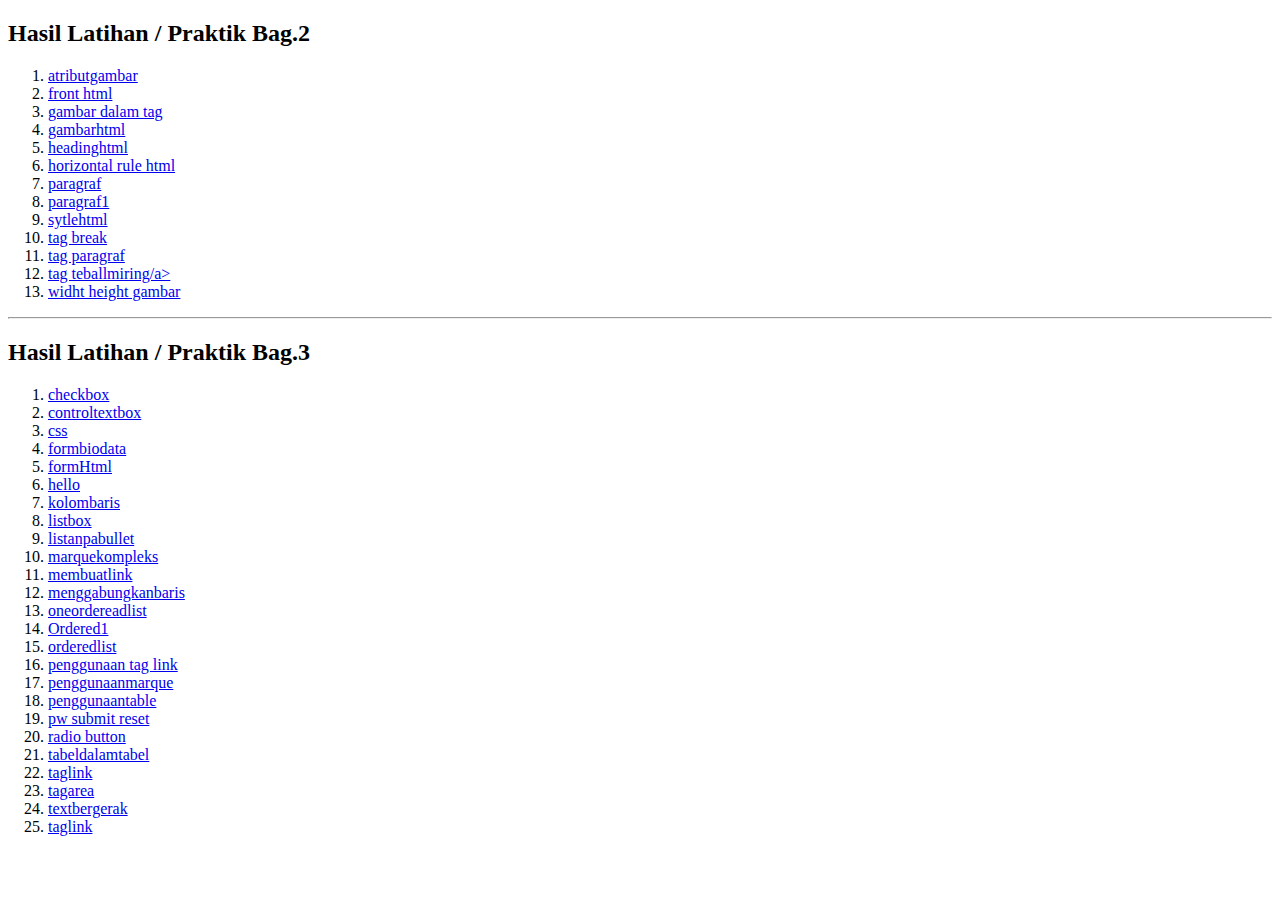
<file: index.html>
<!DOCTYPE html>
<html lang="en">
<head>
    <meta charset="UTF-8">
    <meta http-equiv="X-UA-Compatible" content="IE=edge">
    <meta name="viewport" content="width=device-width, initial-scale=1.0">
    <title>Hasil Latihan / Praktik</title>
</head>
<body>
    <h2>Hasil Latihan / Praktik Bag.2</h2>
    <p>
        <ol>
            <li><a href="/praktik2/atributgambar.html">atributgambar</a></li>
            <li><a href="/praktik2/front html.html">front html</a></li>
            <li><a href="/praktik2/gambar dalam tag.html">gambar dalam tag</a></li>
            <li><a href="/praktik2/gambarhtml.html">gambarhtml</a></li>
            <li><a href="/praktik2/heading html.html">headinghtml</a></li>
            <li><a href="/praktik2/horizontal rule html.html">horizontal rule html</a></li>
            <li><a href="/praktik2/paragraf.html">paragraf</a></li>
            <li><a href="/praktik2/paragraf1.html">paragraf1</a></li>
            <li><a href="/praktik2/sytlehtml.html">sytlehtml</a></li>
            <li><a href="/praktik2/tag break.html">tag break</a></li>
            <li><a href="/praktik2/tag pragraf.html">tag paragraf</a></li>
            <li><a href="/praktik2/tag teballmiring.html">tag teballmiring/a></li>
            <li><a href="/praktik2/widht height gambar.html">widht height gambar</a></li>
        </ol>
    </p>
    <hr>
    <h2>Hasil Latihan / Praktik Bag.3</h2>
    <p>
        <ol>
            <li><a href="/praktik3/checkbox.html">checkbox</a></li>
            <li><a href="/praktik3/control text box.html">controltextbox</a></li>
            <li><a href="/praktik3/css.html">css</a></li>
            <li><a href="/praktik3/form biodata.html">formbiodata</a></li>
            <li><a href="/praktik3/form.html">formHtml</a></li>
            <li><a href="/praktik3/hello.html">hello</a></li>
            <li><a href="/praktik3/kolombaris.html">kolombaris</a></li>
            <li><a href="/praktik3/list box.html">listbox</a></li>
            <li><a href="/praktik3/listanpabullet.html">listanpabullet</a></li>
            <li><a href="/praktik3/marquekompleks.html">marquekompleks</a></li>
            <li><a href="/praktik3/membuatlink.html">membuatlink</a></li>
            <li><a href="/praktik3/menggabungbaris.html">menggabungkanbaris</a></li>
            <li><a href="/praktik3/onerdereadlist.html">oneordereadlist</a></li>
            <li><a href="/praktik3/ordered1.html">Ordered1</a></li>
            <li><a href="/praktik3/orderedlist.html">orderedlist</a></li>
            <li><a href="/praktik3/penggunaan taglink.html">penggunaan tag link</a></li>
            <li><a href="/praktik3/penggunaanmarque.html">penggunaanmarque</a></li>
            <li><a href="/praktik3/penggunaantable.html">penggunaantable</a></li>
            <li><a href="/praktik3/pw submit reset.html">pw submit reset</a></li>
            <li><a href="/praktik3/radio button.html">radio button</a></li>
            <li><a href="/praktik3/tabeldalamtabel.html">tabeldalamtabel</a></li>
            <li><a href="/praktik3/taglink.html">taglink</a></li>
            <li><a href="/praktik3/text area.html">tagarea</a></li>
            <li><a href="/praktik3/textbergerak.html">textbergerak</a></li>
            <li><a href="/praktik3/">taglink</a></li>
        

        </ol>
    </p>
</body>
</html>
</file>
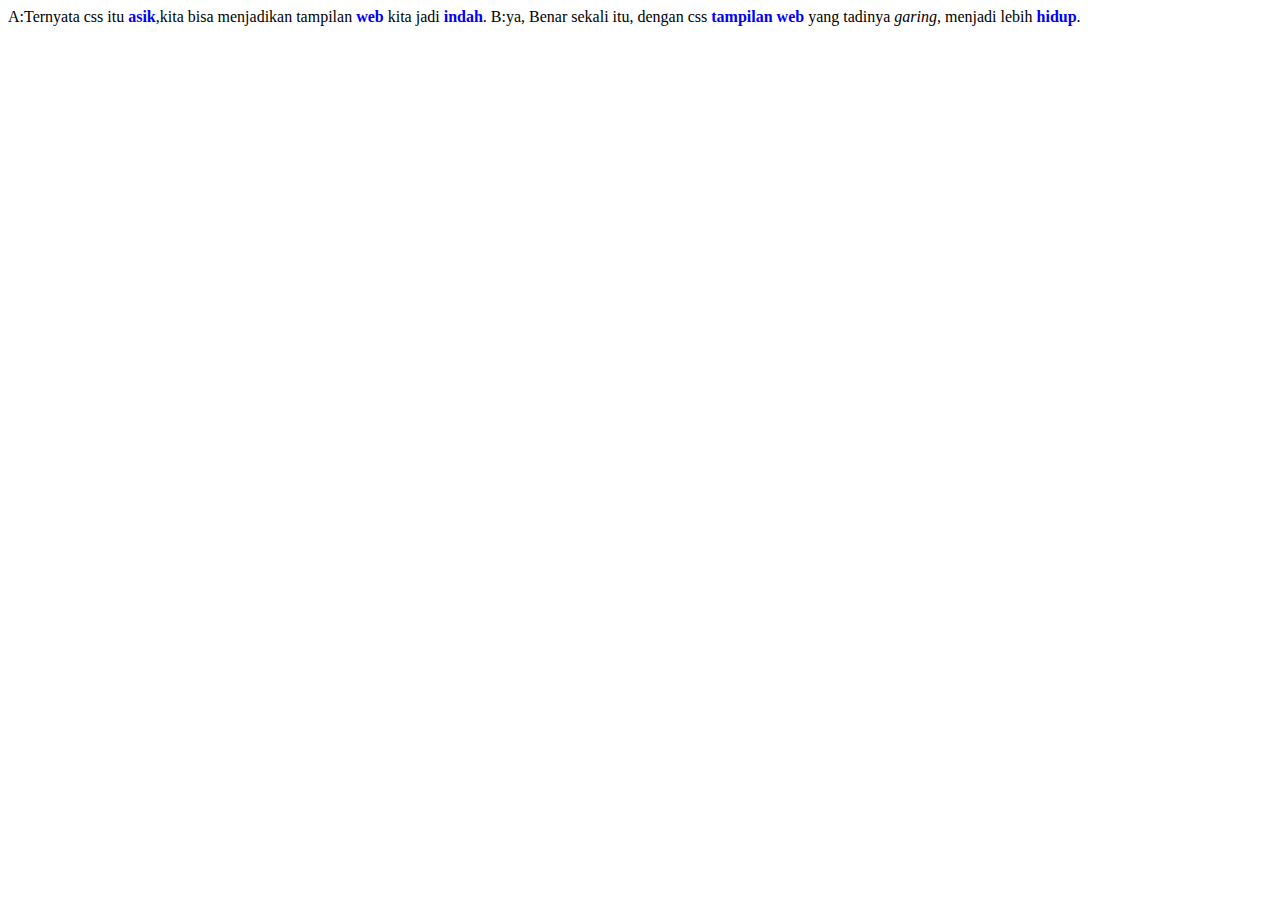
<file: bdalamcss.html>
<!DOCTYPE html> 
<html> 
<head> 
<title>belajar web</title> 
<style type="text/css"> 
b{ 
color:blue;/*merubah warna teks*/ 
} 
</style> 
</head> 
<body> 
A:Ternyata css itu <B>asik</B>,kita bisa menjadikan tampilan <B>web</B>  kita jadi <B>indah</B>. 
B:ya, Benar sekali itu, dengan css <B>tampilan web</B> yang tadinya  <I>garing</I>, menjadi lebih <B>hidup</B>. 
</body> 
</html>
</file>
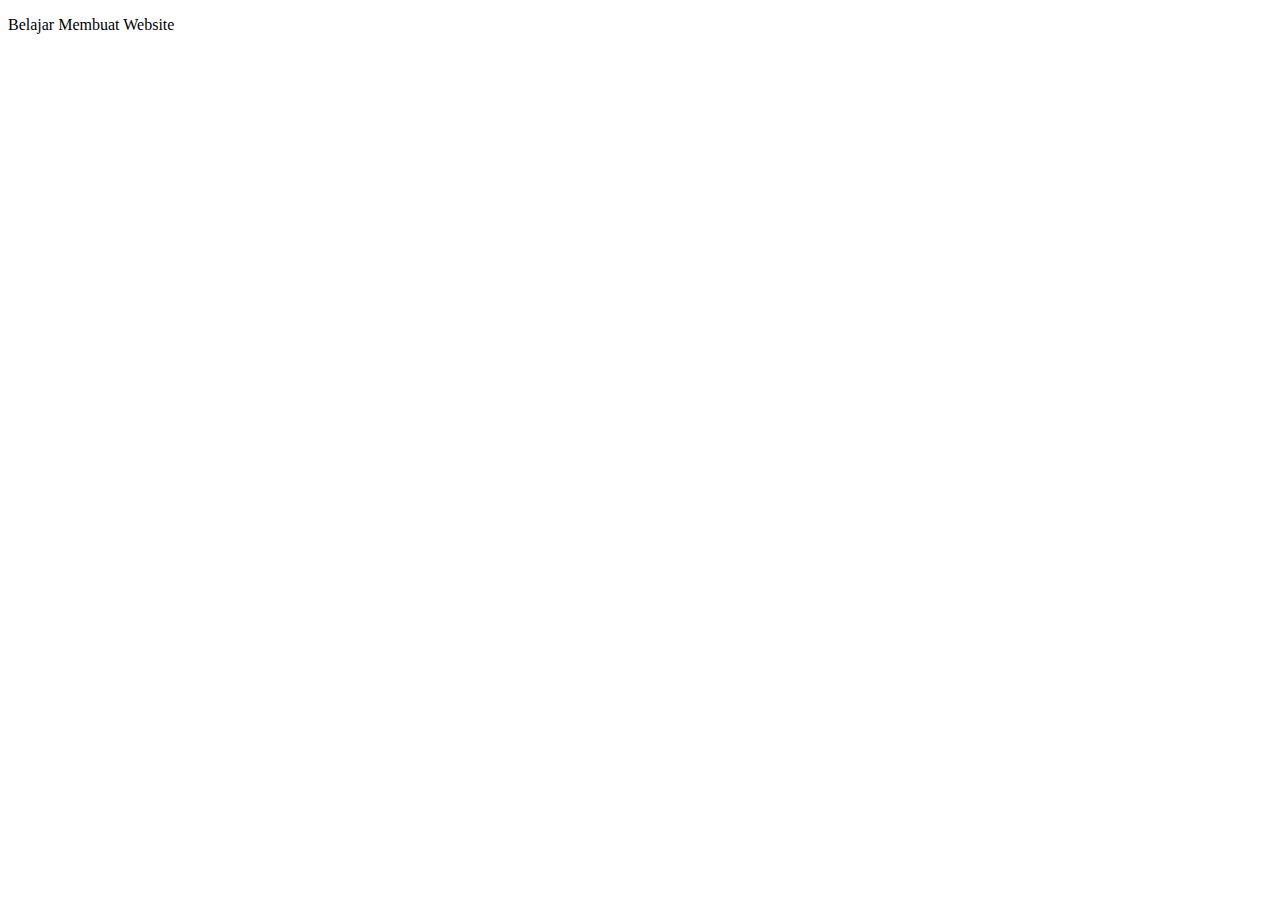
<file: class selector.html>
<!DOCTYPE html> 
<html> 
<head> 
<title>Class Selector</title> 
<style> 
.judul{ 
Font : 12pt Impact; 
} 
</style> 
</head> 
<body> 
<h3 class="judul">Belajar Membuat Website</h3> 
</body> 
</html>
</file>
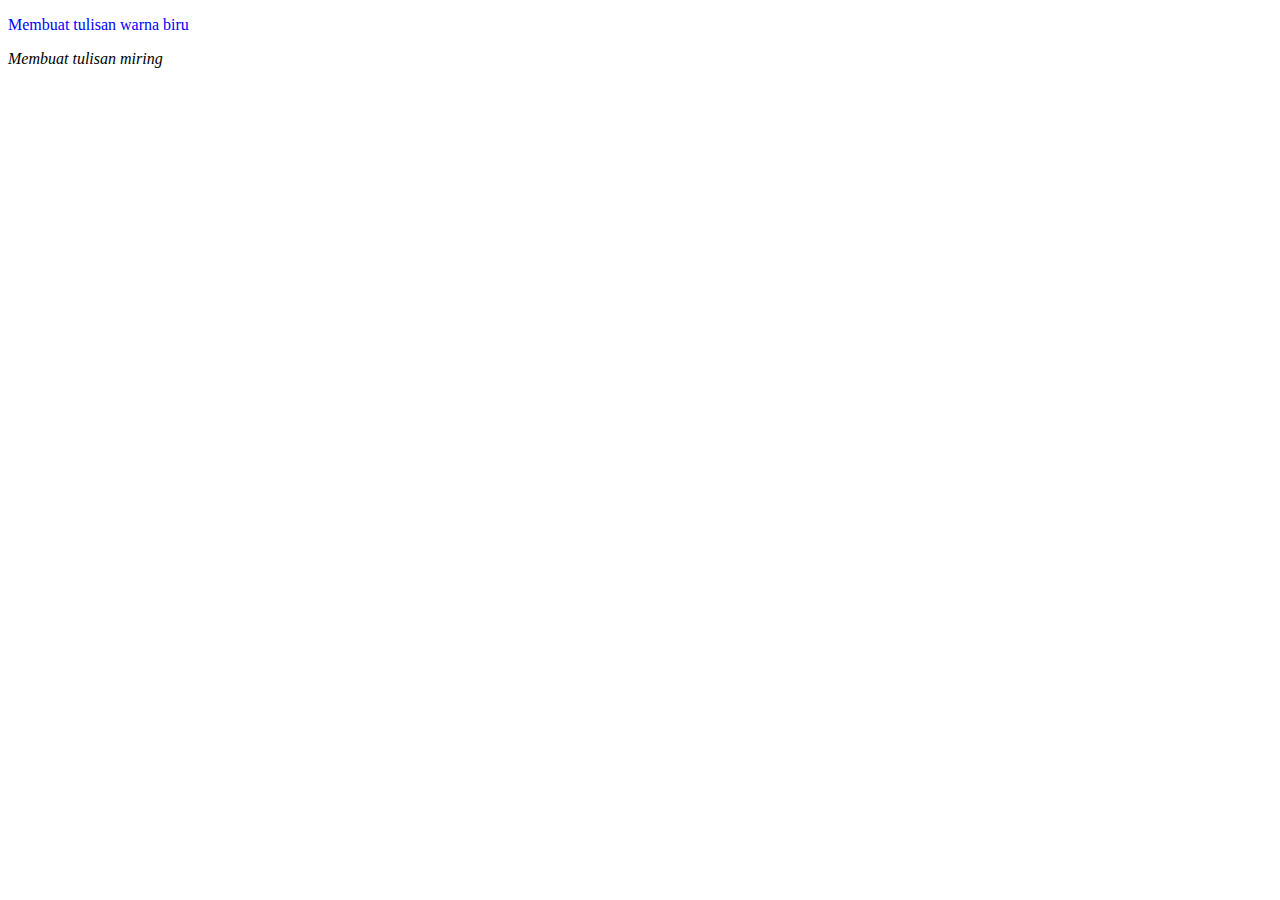
<file: css.html>
<!DOCTYPE html> 
<html> 
<head> 
<title>Penggunaan Tag Image</title> 
</head> 
<body> 
<p style="color:blue"> 
Membuat tulisan warna biru 
</p> 
<p style="font-style:italic;"> 
Membuat tulisan miring 
</p> 
</body> 
</html>
</file>
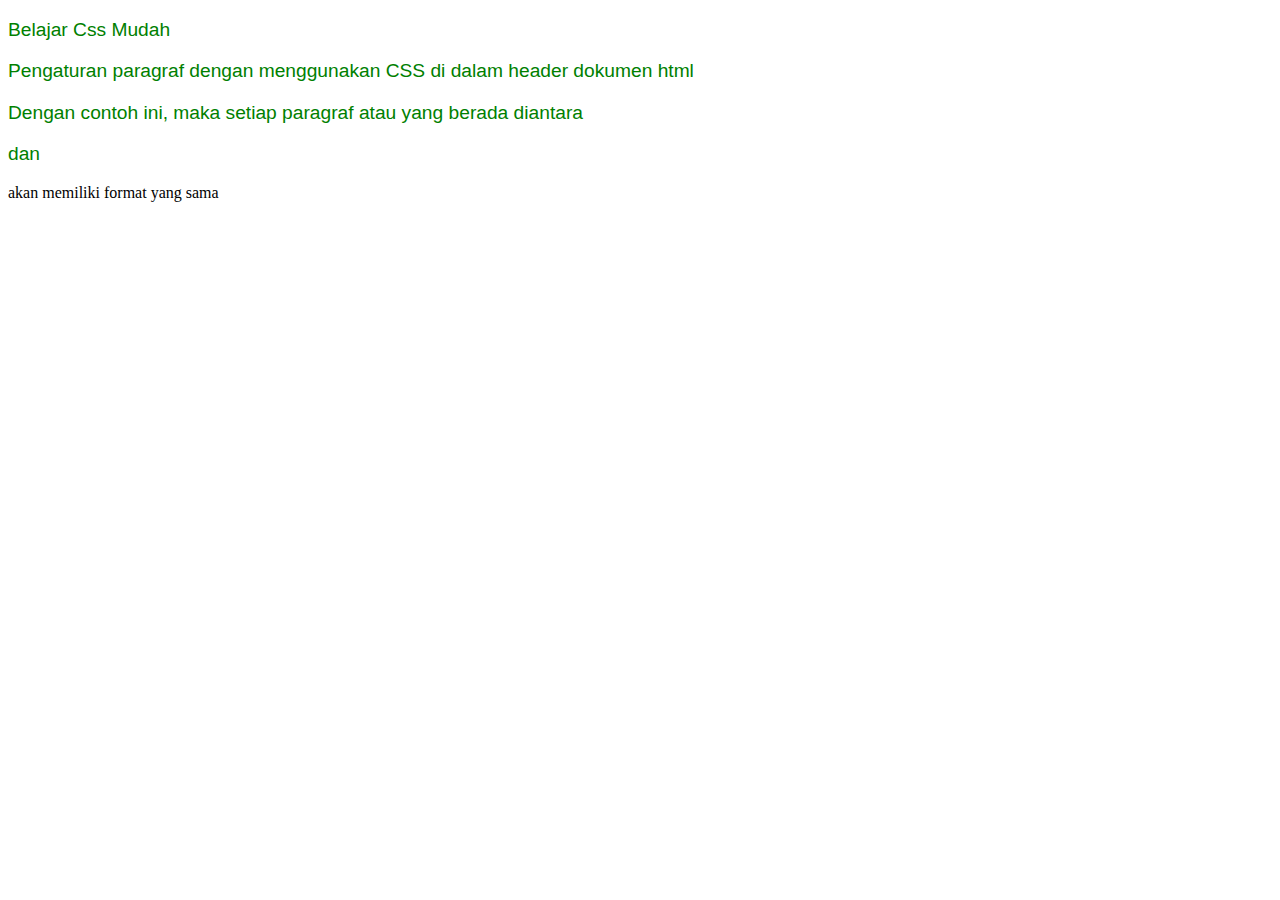
<file: embeded css.html>
<!DOCTYPE html> 
<html>
<head> 
<style> 
p{  
color:green; 
font-family:arial; 
font-size:120%; 
} 
</style> 
</head> 
<body> 
<p>Belajar Css Mudah</p> 
<p>Pengaturan paragraf dengan menggunakan CSS di dalam header dokumen html</p> 
<p>Dengan contoh ini, maka setiap paragraf atau yang berada diantara </p><p>dan</p>akan memiliki format yang sama 
</body> 
</html>
</file>
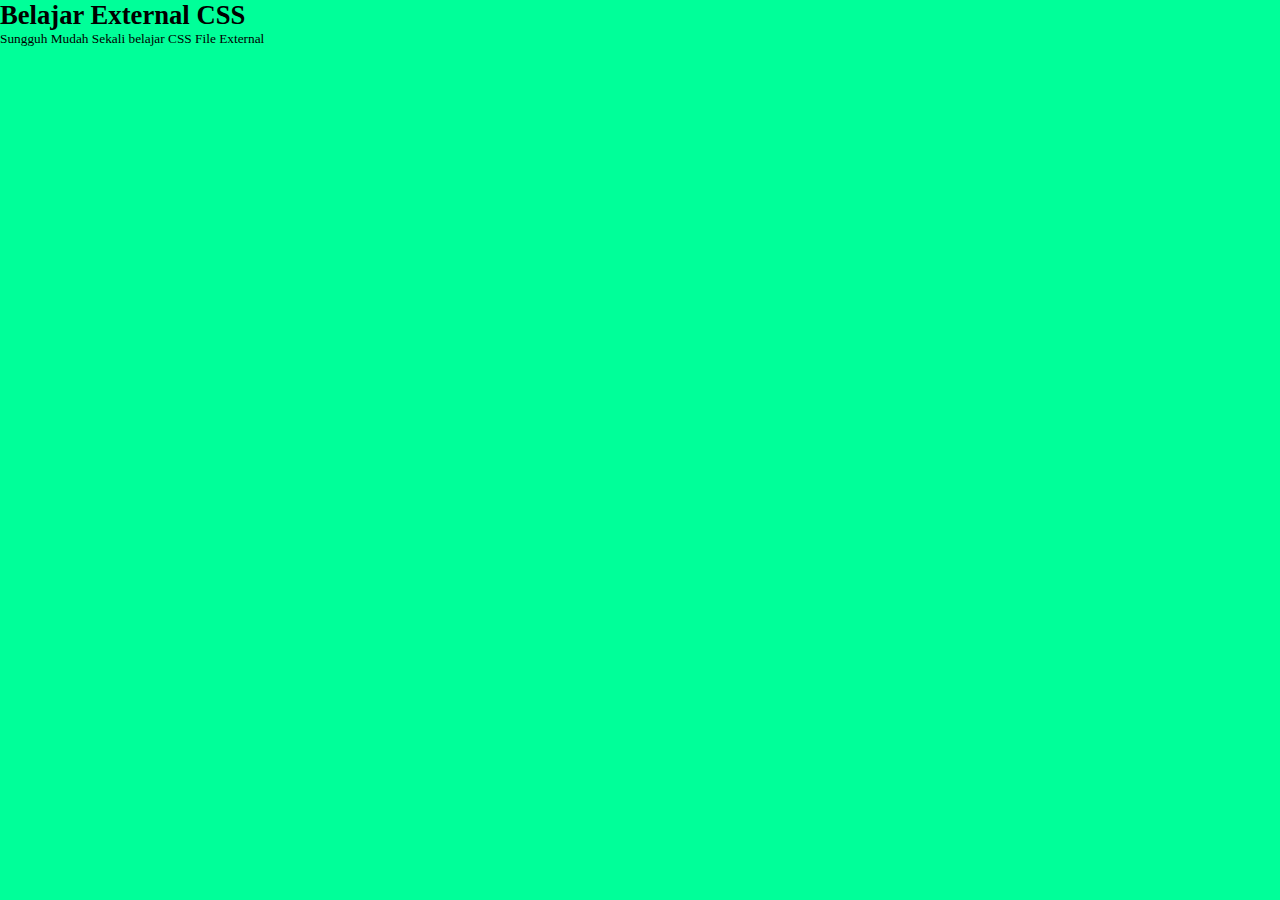
<file: external css.html>
<!DOCTYPE html> 
<html> 
<head> 
<title>External CSS File</title> 
<link rel="stylesheet" href="style.css" type="text/css"></link> 
</head> 
<body> 
<h1>Belajar External CSS</h1> 
<p>Sungguh Mudah Sekali belajar CSS File External</p> 
</body> 
</html>
</file>
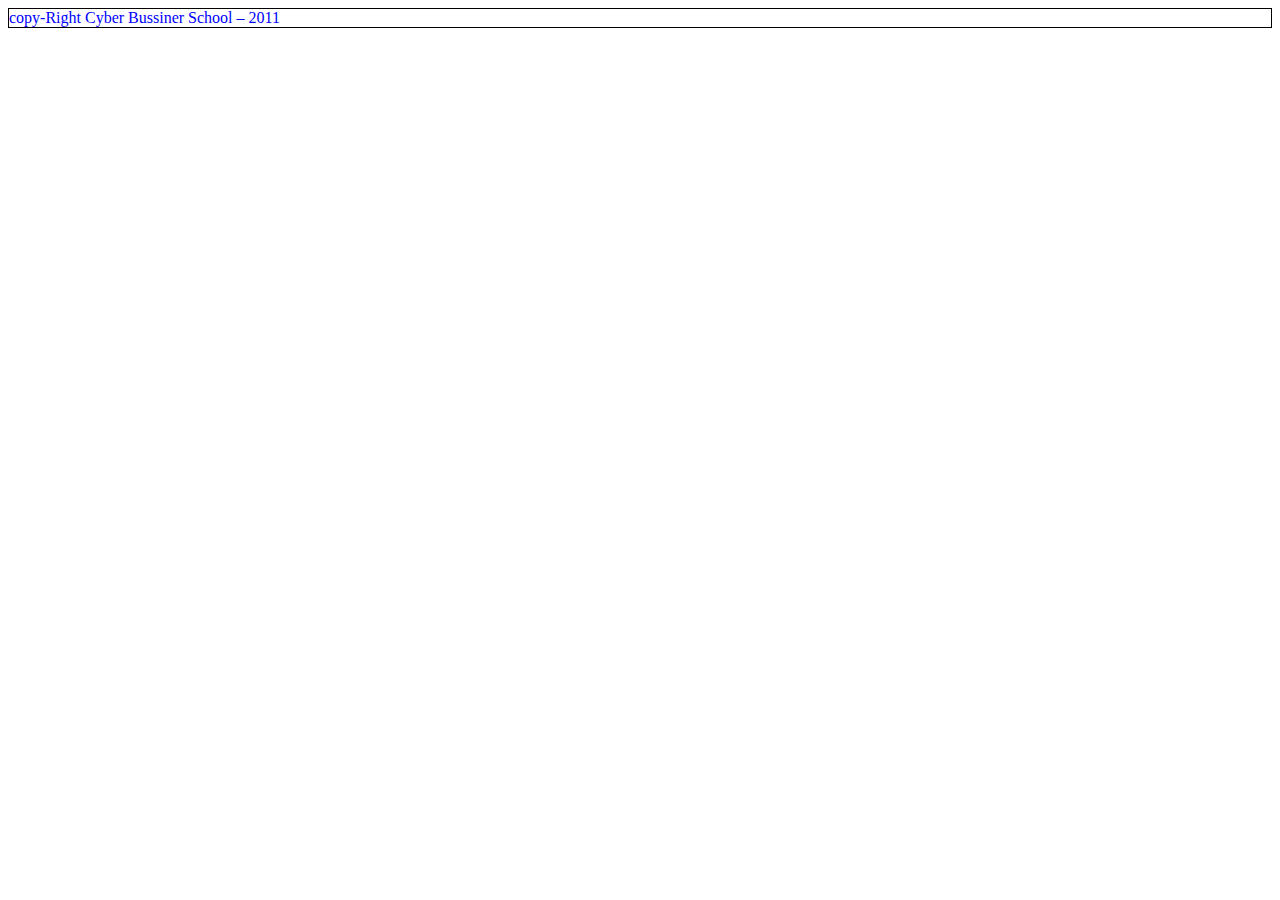
<file: id selector.html>
<!DOCTYPE html> 
<html> 
<head> 
<title>ID Selector</title> 
<style> 
#footer {  
color: blue; 
border: 1px solid black; 
} 
</style> 
</head> 
<body> 
<div id="footer"> 
copy-Right Cyber Bussiner School – 2011 
</div> 
</body> 
</html>
</file>
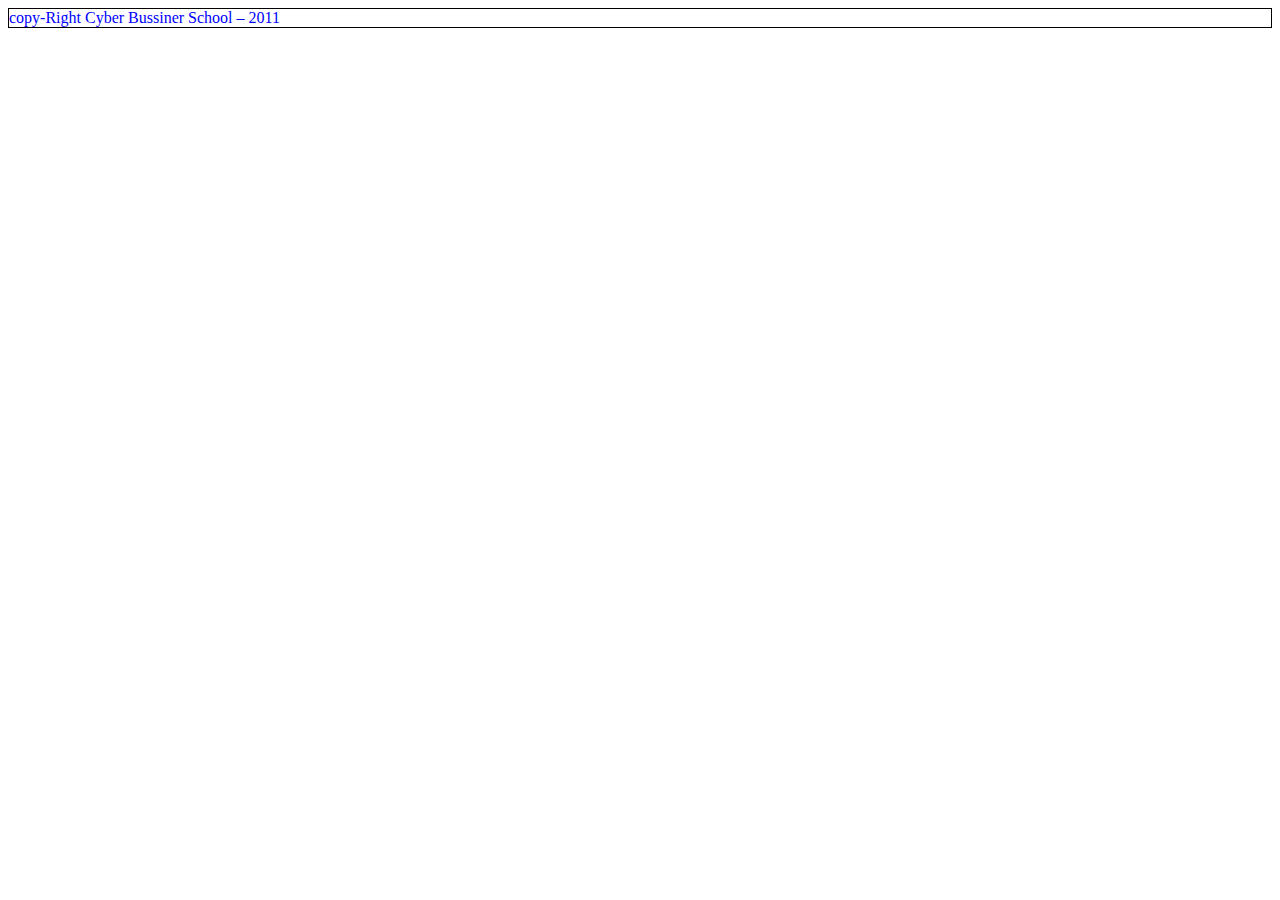
<file: inlinecss.html>
<!DOCTYPE html> 
<html> 
<head> 
<title>ID Selector</title> 
<style> 
#footer {  
color: blue; 
border: 1px solid black; 
} 
</style> 
</head> 
<body> 
<div id="footer"> 
copy-Right Cyber Bussiner School – 2011 
</div> 
</body> 
</html>
</file>
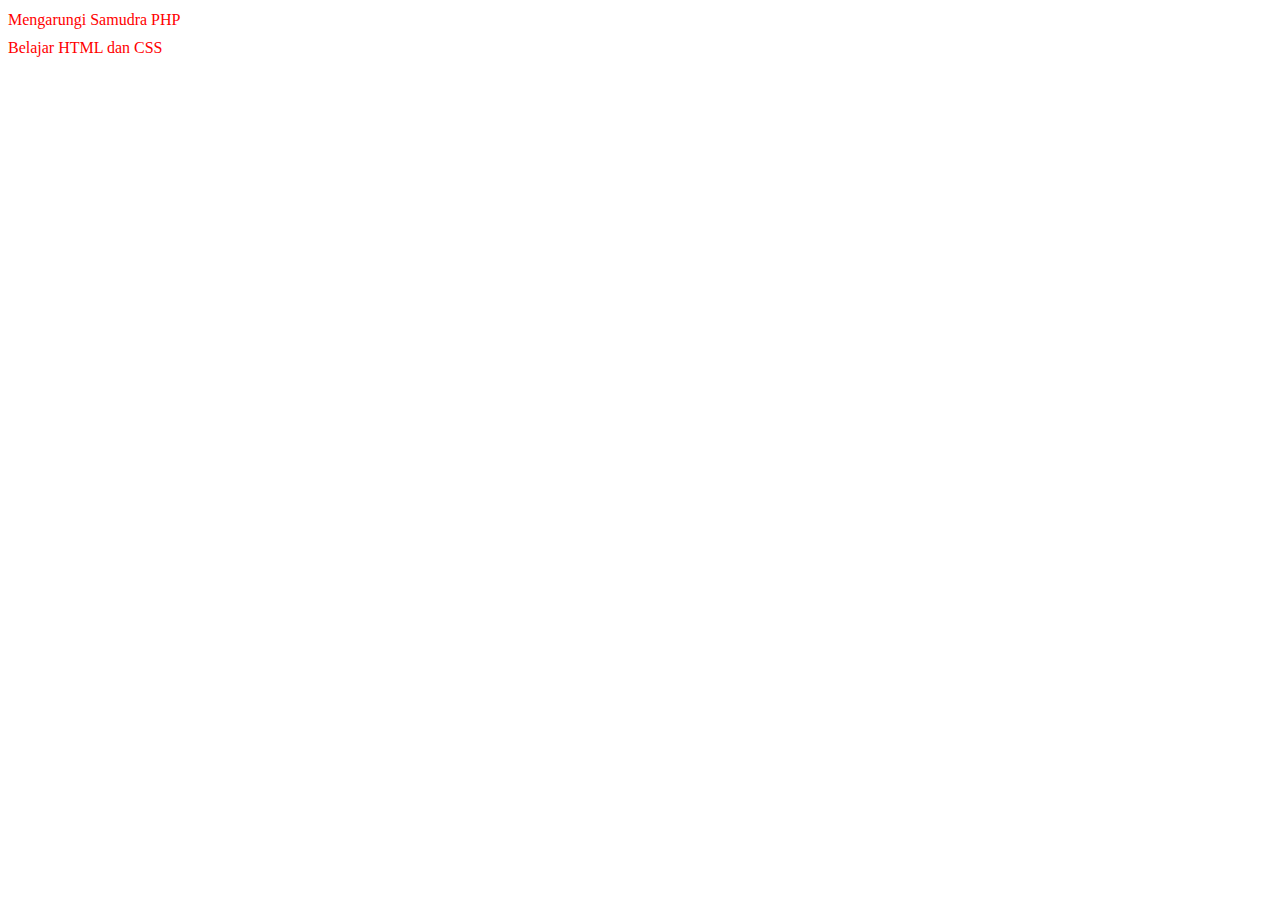
<file: tag selector.html>
<!DOCTYPE html> 
<html> 
<head> 
<title>Tag Selector</title>
<style> 
h1{  
font: 12pt Impact;  
color:red;  
} 
</style> 
</head> 
<body> 
<h1>Mengarungi Samudra PHP</h1> 
<h1>Belajar HTML dan CSS</h1> 
</body> 
</html>
</file>
<file: style.css>
*{
    padding:0px;
    margin:0px;
    }
    #site-container{
    width:960px;
    height:auto;
    margin:20px auto;
    padding-top:5px;
    padding-bottom:5px;
    }
    #header{
        width:950px;
        height:280px;
        margin:0px auto;
    }
        #menu-content{
            width:950px;
            height:auto;
            margin:5 auto;
            }
            #menu{
                float:left;
                width:300px;
                height:600px;
                }
                #content{
                float:right;
                width:625px;
                height:600px;
                }

                #footer{
                    width:950px;
                    height:70px;
                    margin:5px auto;
                    }
                    .floating{
                        clear:both;
                        height:0px;
                        line-height:0px;
                        }

                        #header{
                            width:950px;
                            height:280px;
                            background:url(../images/header_1.jpg);
                            margin:5px auto;
                            }
                        #header a{
                            font:28pt 'Matura MT Script Capitals';
                            text-decoration:none;
                            color:#0ad6f1;
                            }
                            #header p{
                            font:20pt 'Brush Script Std';
                            color:#15e2d8;
                            }
                            #header{
                                width:900px; /* mengurangi besar width oleh padding-left */
                                height:130px; /* mengurangi besar height oleh padding-top */
                                background:url(../images/header_1.jpg);
                                margin:5px auto;
                                padding-top:150px; /*menambahkan padding top & left u/ mengatur */
                                padding-left:50px; /*posisi textjudul*/
                            }
                                
                                .judul_1{
                                    display:block;
                                    height:40px;
                                    background:#669900;
                                    font:20pt "Matura MT Script Capitals";
                                    color:#fff;
                                    text-align:center;
                                    border:1px solid red;
                                    }

                                    #menu ul{
                                    list-style:none;
                                    }
                                    #menu li a{
                                    display:block;
                                    height:30px;
                                    background:#99cc66;
                                    font:16pt "Script MT Bold";
                                    color:#000;
                                    text-decoration:none;
                                    border-bottom:1px solid red;
                                    border-left:1px solid red;
                                    border-right:1px solid red;
                                    padding-left:20px;
                                    }

                                    #menu li a:hover{
                                        background:#666633;
                                        color:#fff;
                                        }

                                        #content{
                                            width:610px;
                                            height:auto;
                                            /*border:1px solid #000;*/
                                            float:right;
                                            background:#99cc66;
                                            padding:15px;
                                            }




                                            .judul_2{
                                                display:block;
                                                border-bottom:2px solid #000;
                                                font:26pt "Script MT Bold";
                                                color:#fff;
                                                padding-bottom:10px;
                                                }
                                                .img{
                                                width:250px;
                                                height:200px;
                                                border:5px solid #fff;
                                                margin-top:20px;
                                                margin-right:20px;
                                                float:left;
                                            }
                                            #content p{
                                            margin-top:20px;
                                            }
                                            #footer{
                                                width:950px;
                                                height:40px;
                                                margin-top:5px;
                                                margin-bottom:0px;
                                                margin-right:auto;
                                                margin-left:auto;
                                                background:#669900;
                                                text-align:center;
                                                padding-top:30px;
                                                font-weight:bold;
                                                color:#fff;
                                                }

                                                body{
                                                    background:#00ff99;
                                                    font:10pt verdana;
                                                    }

                                                    #site-container{
                                                        width:960px;
                                                        height:auto;
                                                        margin:20px auto;
                                                        background:#ffffcc;//menambahkan background
                                                        padding-top:5px;
                                                        padding-bottom:5px;
                                                        }
</file>
